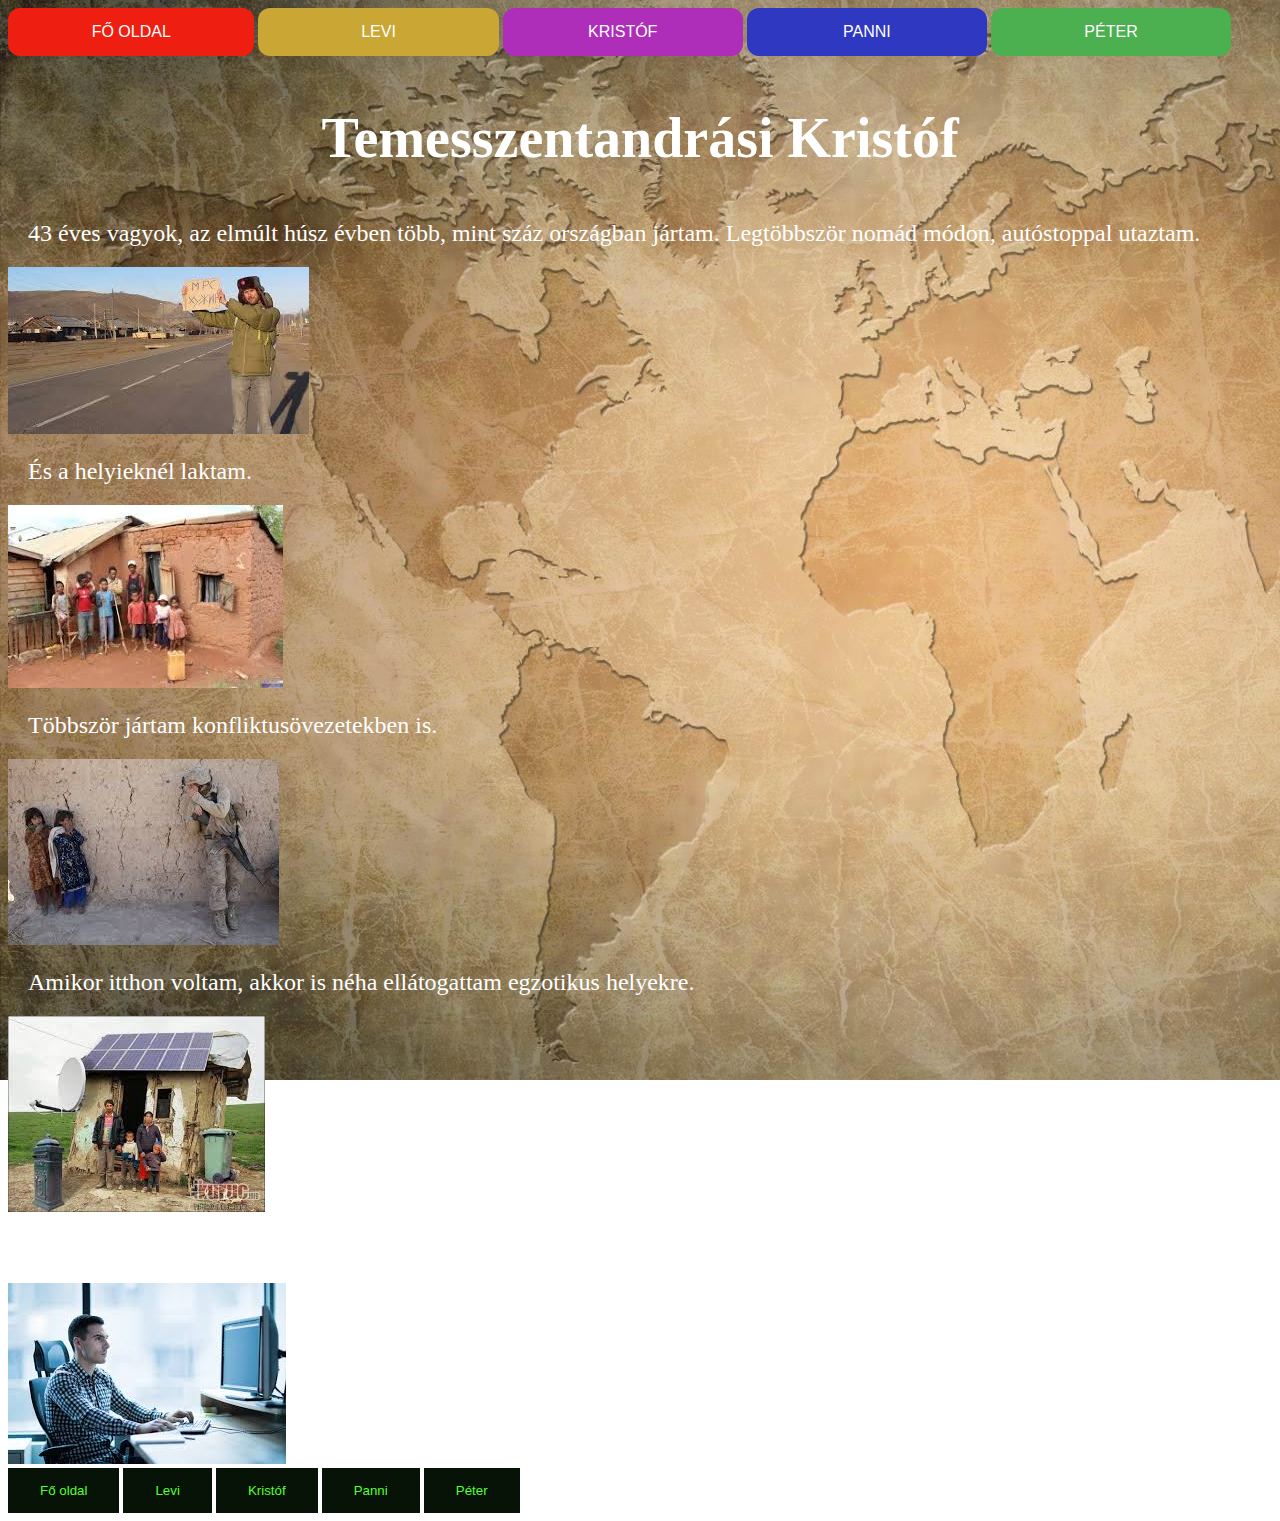
<file: kristof.html>
<!DOCTYPE html>
<html lang="en">
<head>
    <meta charset="UTF-8">
    <meta name="viewport" content="width=device-width, initial-scale=1.0">
    <meta http-equiv="X-UA-Compatible" content="ie=edge">
    <link rel="stylesheet" href="style.css">
    <title>Kristóf</title>
</head>
    <body>
        <div>
            <button onclick="window.location.href='index.html';" type="button" id="main_button">FŐ OLDAL</button>
			<button onclick="window.location.href='levi.html';" type="button" id="levi_button">LEVI</button>
			<button onclick="window.location.href='kristof.html';" type="button" id="kristof_button">KRISTÓF</button>
			<button onclick="window.location.href='panni.html';" type="button" id="panni_button">PANNI</button>
			<button onclick="window.location.href='peter.html';" type="button" id="peter_button">PÉTER</button>
        </div>
    <div class="krisike">
        <h1>Temesszentandrási Kristóf</h1>
        <p>43 éves vagyok, az elmúlt húsz évben több, mint száz országban jártam. Legtöbbször nomád módon, autóstoppal utaztam.</p>
        <img src="Kristof/autóstop.jpg">
        <p>És a helyieknél laktam.</p>
        <img src="Kristof/madagascar.jpg">
        <p>Többször jártam konfliktusövezetekben is.</p>
        <img src="Kristof/afganisztán.jpg">
        <p>Amikor itthon voltam, akkor is néha ellátogattam egzotikus helyekre.</p>
        <img src="Kristof/putri.jpg">
        <p>Most viszont egy ideig nem utazom, mert fejlesztő tanfolyamra járok.</p>
        <img src="Kristof/szoftver.jpg">
    </div>
        <footer>
            <button onclick="window.location.href='index.html';"type="button" id="main2_button">Fő oldal</button>
            <button onclick="window.location.href='levi.html';"type="button" id="levi2_button">Levi</button>
            <button onclick="window.location.href='kristof.html';"type="button" id="kristof2_button">Kristóf</button>
            <button onclick="window.location.href='panni.html';"type="button" id="panni2_button">Panni</button>
            <button onclick="window.location.href='peter.html';"type="button" id="peter2_button">Péter</button>
        </footer>      
    </body>
</html>
</file>
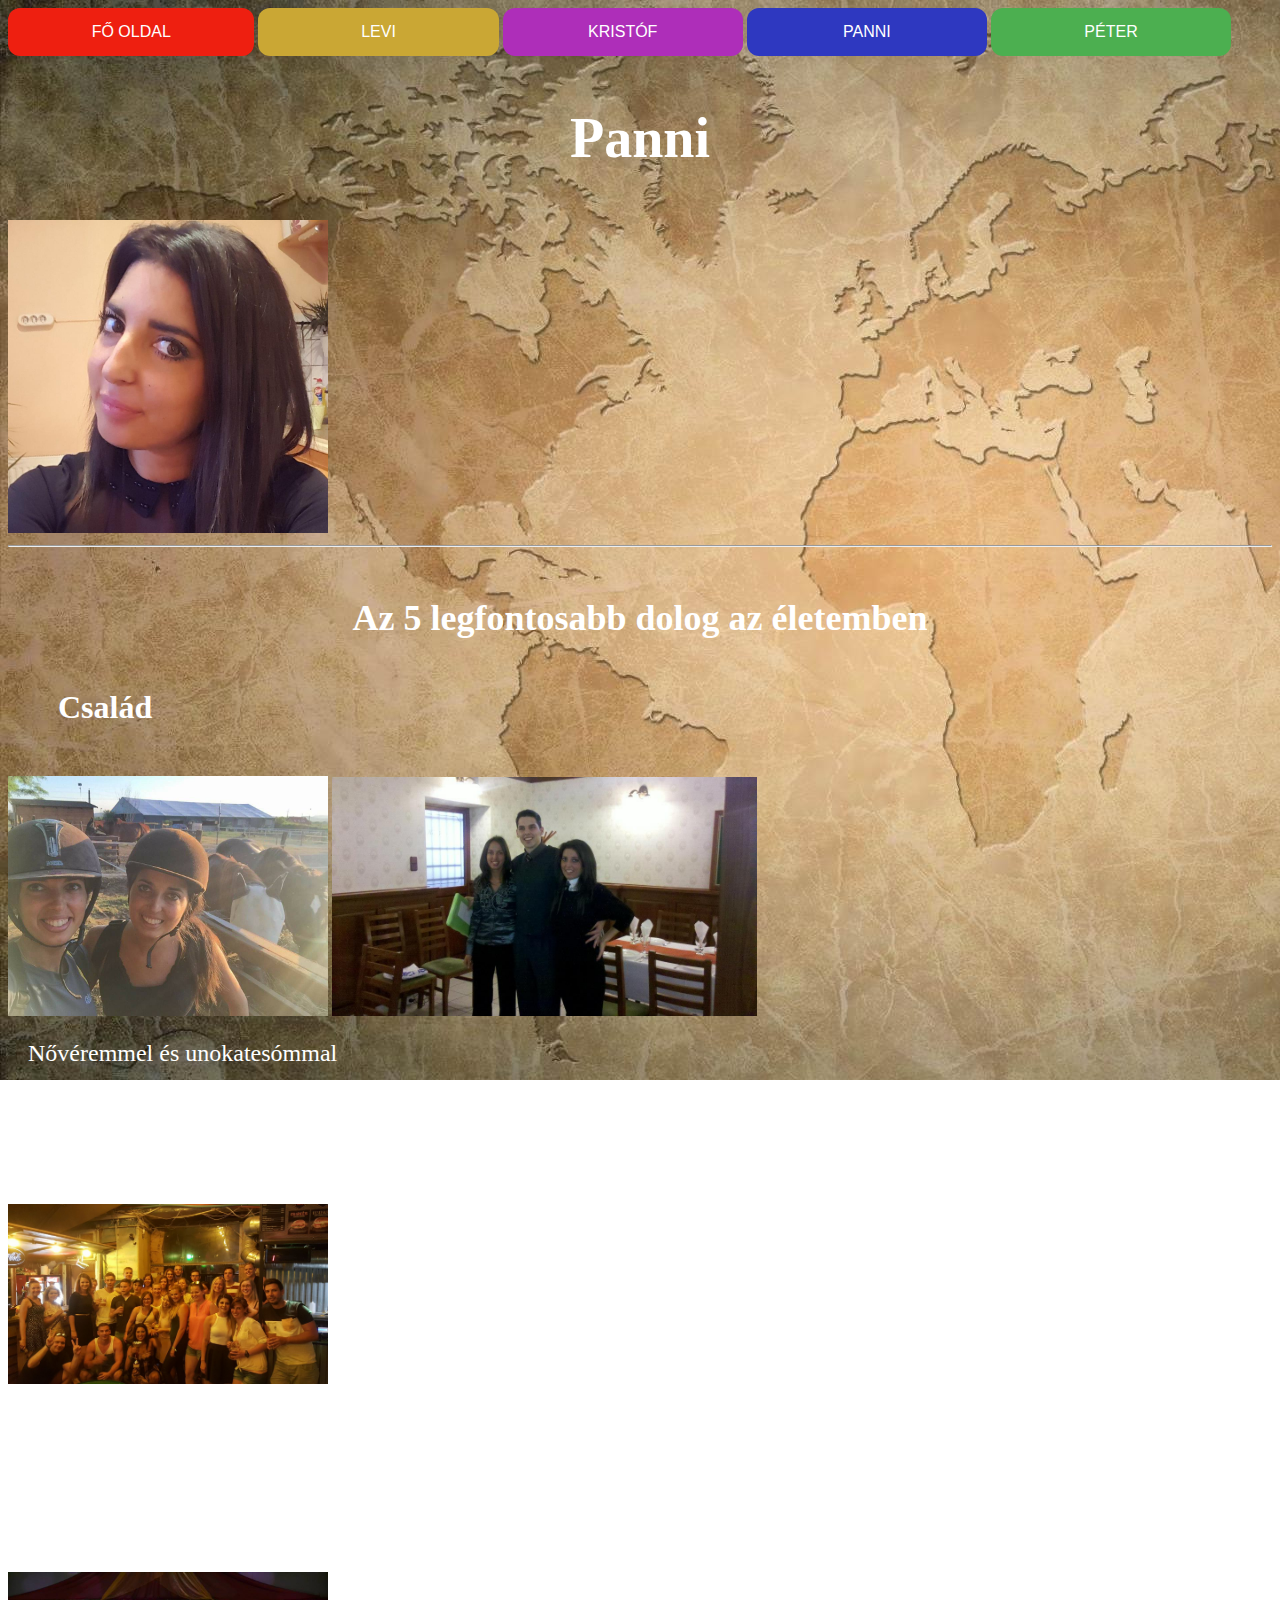
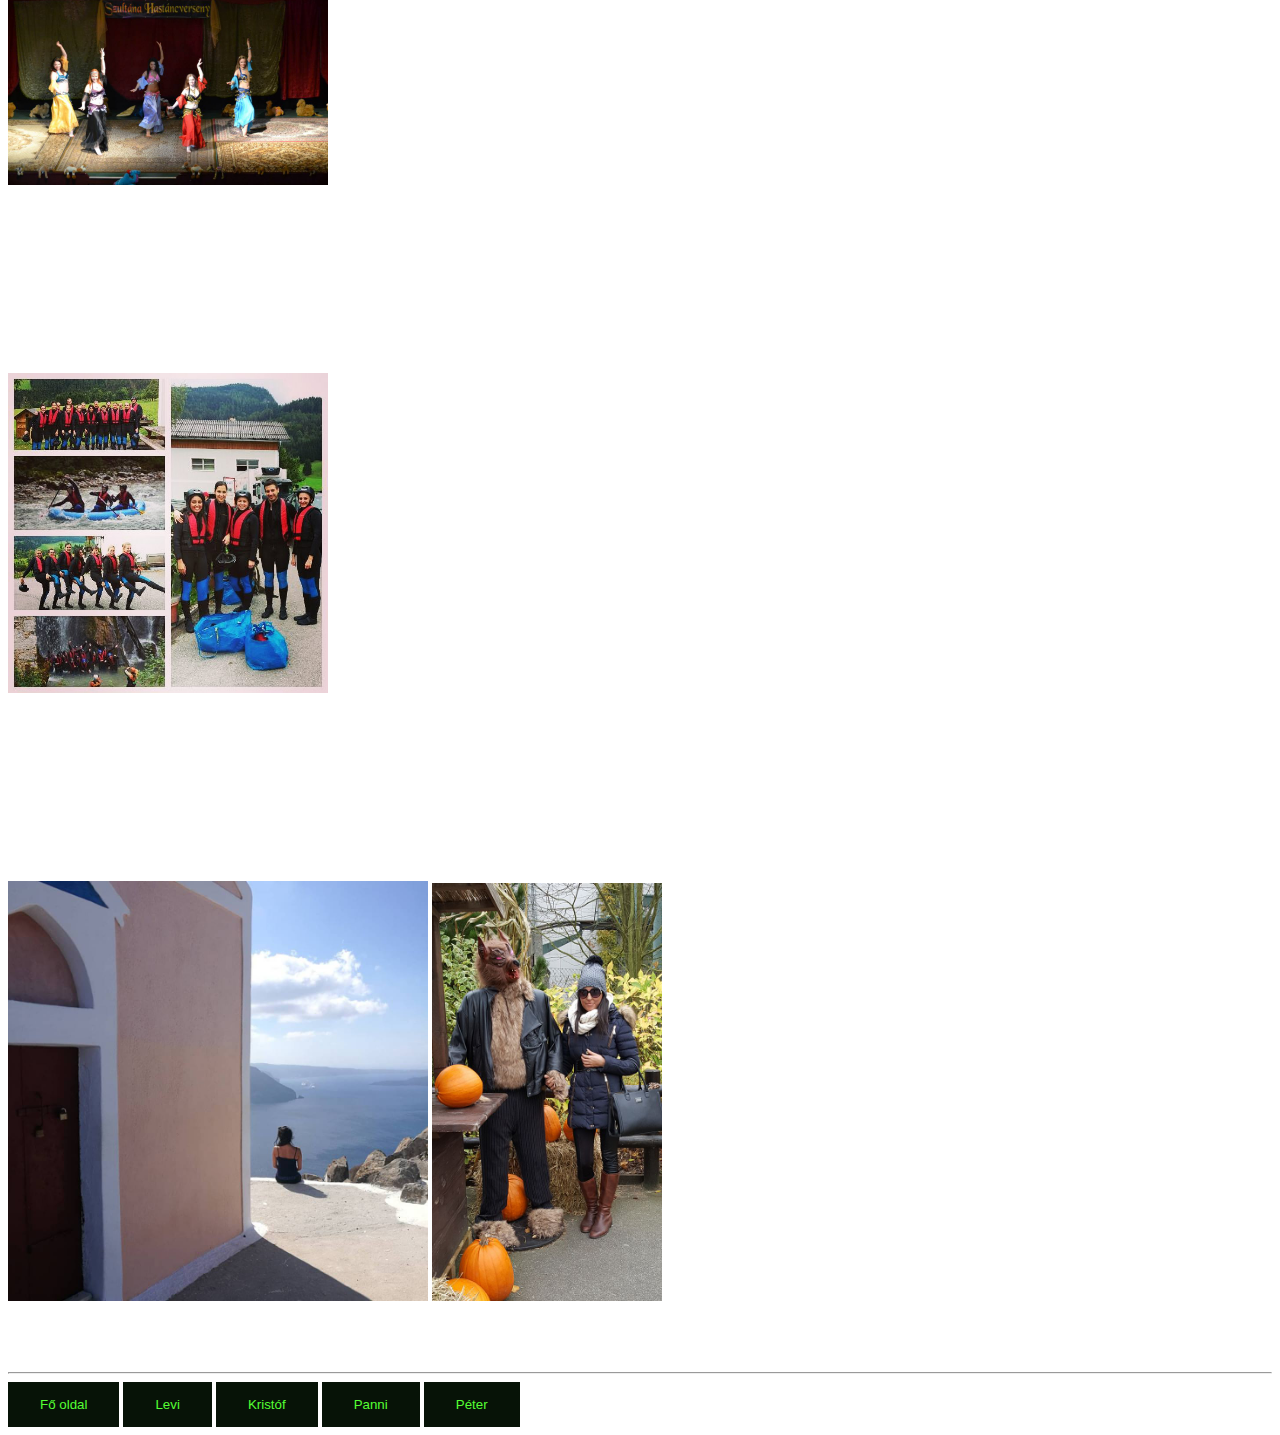
<file: panni.html>
<!DOCTYPE html>
<html lang="en">
<head>
    <meta charset="UTF-8">
    <meta name="viewport" content="width=device-width, initial-scale=1.0">
    <meta http-equiv="X-UA-Compatible" content="ie=edge">
    <link rel="stylesheet" href="style.css">
    <title>Panni</title>
</head>
    <body>
        <div>
                <button onclick="window.location.href='index.html';" type="button" id="main_button">FŐ OLDAL</button>
                <button onclick="window.location.href='levi.html';" type="button" id="levi_button">LEVI</button>
                <button onclick="window.location.href='kristof.html';" type="button" id="kristof_button">KRISTÓF</button>
                <button onclick="window.location.href='panni.html';" type="button" id="panni_button">PANNI</button>
                <button onclick="window.location.href='peter.html';" type="button" id="peter_button">PÉTER</button>
        </div>
        <h1>Panni</h1>
        <img src="Panni/me.jpg" width="320">
        <hr>
        <h2>Az 5 legfontosabb dolog az életemben</h2>
        <h3>Család</h3>
        <img src="Panni/lovaglas.jpg" width="320">
        <img src="Panni/cousins.jpg" width="425">
        <p>Nővéremmel és unokatesómmal</p>
        <h3>Barátok</h3>
        <img src="Panni/baratok.jpg" width="320">
        <p>Próbálok minél több időt tölteni velük :)</p>
        <h3>Tánc</h3>
        <img src="Panni/tanc3.jpg" width="320">
        <p>Minden, ami tánc: hastánc, salsa, karneváli szamba, kizomba, bachata, twerk...:)</p>
        <h3>Sport</h3>
        <img src="Panni/rafting.jpg" width="320">
        <p>Kedvenc sportjaim: squash, lovaglás, tánc, síelés</p>
        <h3>Utazás</h3>
        <img src="Panni/Santorini.jpg" width="420">
        <img src="Panni/Denmark.jpg" width="230">
        <p>A bal oldali kép Santorinin, a jobb oldali kép Dániában készült.</p>
        <hr>



        <footer>
            <button onclick="window.location.href='index.html';"type="button" id="main2_button">Fő oldal</button>
            <button onclick="window.location.href='levi.html';"type="button" id="levi2_button">Levi</button>
            <button onclick="window.location.href='kristof.html';"type="button" id="kristof2_button">Kristóf</button>
            <button onclick="window.location.href='panni.html';"type="button" id="panni2_button">Panni</button>
            <button onclick="window.location.href='peter.html';"type="button" id="peter2_button">Péter</button>
        </footer>
    </body>
</html>
</file>
<file: style.css>
body {
    background-image: url("map.jpg");
    background-repeat: no-repeat;
    background-attachment: fixed;
}
h1 {
    color: white;
    font-size: 350%;
    text-align:center;
    font-family: verdana;
    margin: 50px;
}
h2 {
    color: white;
    font-size: 225%;
    text-align:center;
    font-family: verdana;
    margin: 50px;
}
h3 {
    color: white;
    font-size: 200%;
    font-family: verdana;
    margin: 50px;
}
p {
    color: white;
    font-size: 150%;
    margin: 20px;
}
.levi {
    display: block;
    margin-left: auto;
    width: 30%;
}
.levi_london {
    display: block;
    margin-right: auto;
    margin-left: auto;
    width: 55%;
}
.levi_nemet {
    display: block;
    margin-right: auto;
    margin-left: auto;
    width: 55%;
}
.levi_ukrajna {
    display: block;
    margin-right: auto;
    margin-left: auto;
    width: 55%;
}
.levi_horvat {
    display: block;
    margin-right: auto;
    margin-left: auto;
    width: 55%;
}
.left {
    display: block;
    margin-right: auto;
    width: 25%;
}
.right {
    display: block;
    margin-left: auto;
    width: 30%;
}
.center {
    display: block;
    margin-left: auto;
    margin-right: auto;
    width: 50%;
}
.anubis {
    display: block;
    margin-left: auto;
    margin-right: auto;
    width: 25%;
}
#main_button {
    background-color: rgb(238, 31, 16);
    border: none;
    width: 19.5%;
    -webkit-transition-duration: 0.4s;
    transition-duration: 0.4s;
    border-radius:12px;
    color: white;
    padding: 15px 32px;
    text-align: center;
    text-decoration: none;
    display: inline-block;
    font-size: 16px;
  }
  #main_button:hover {
    background-color: rgb(0, 188, 245); /* Green */
    color: rgb(0, 0, 0);
    box-shadow: 0 12px 16px 0 rgba(0,0,0,0.24), 0 17px 50px 0 rgba(0,0,0,0.19);
  }
  #levi_button {
    background-color: rgb(202, 167, 52);
    border: none;
    width: 19%;
    -webkit-transition-duration: 0.4s;
    transition-duration: 0.4s;
    border-radius:12px;
    color: white;
    padding: 15px 32px;
    text-align: center;
    text-decoration: none;
    display: inline-block;
    font-size: 16px;
  }
  #levi_button:hover {
    background-color: rgb(0, 188, 245); /* Green */
    color: rgb(0, 0, 0);
    box-shadow: 0 12px 16px 0 rgba(0,0,0,0.24), 0 17px 50px 0 rgba(0,0,0,0.19);
  }
  #kristof_button {
    background-color: rgb(174, 46, 185);
    border: none;
    width: 19%;
    -webkit-transition-duration: 0.4s;
    transition-duration: 0.4s;
    border-radius:12px;
    color: white;
    padding: 15px 32px;
    text-align: center;
    text-decoration: none;
    display: inline-block;
    font-size: 16px;
  }
  #kristof_button:hover {
    background-color: rgb(0, 188, 245); /* Green */
    color: rgb(0, 0, 0);
    box-shadow: 0 12px 16px 0 rgba(0,0,0,0.24), 0 17px 50px 0 rgba(0,0,0,0.19);
  }
  #panni_button {
    background-color: rgb(46, 56, 192);
    border: none;
    width: 19%;
    -webkit-transition-duration: 0.4s;
    transition-duration: 0.4s;
    border-radius:12px;
    color: white;
    padding: 15px 32px;
    text-align: center;
    text-decoration: none;
    display: inline-block;
    font-size: 16px;
  }
  #panni_button:hover {
    background-color: rgb(0, 188, 245); /* Green */
    color: rgb(0, 0, 0);
    box-shadow: 0 12px 16px 0 rgba(0,0,0,0.24), 0 17px 50px 0 rgba(0,0,0,0.19);
  }
  #peter_button {
    background-color: #4CAF50;
    border: none;
    width: 19%;
    -webkit-transition-duration: 0.4s;
    transition-duration: 0.4s;
    border-radius:12px;
    color: white;
    padding: 15px 32px;
    text-align: center;
    text-decoration: none;
    display: inline-block;
    font-size: 16px;
  }
  #peter_button:hover {
    background-color: rgb(0, 188, 245); /* Green */
    color: rgb(0, 0, 0);
    box-shadow: 0 12px 16px 0 rgba(0,0,0,0.24), 0 17px 50px 0 rgba(0,0,0,0.19);
  }
  #panni2_button {
      background-color: #071307;
      color: #55ff33;
      border: none;
      text-align: center;
      padding: 15px 32px;
  }
  #peter2_button {
    background-color:#071307;
    color: #55ff33;
    border: none;
    text-align: center;
    padding: 15px 32px;
  }
  #kristof2_button {
    background-color: #071307;
    color: #55ff33;
    border: none;
    text-align: center;
    padding: 15px 32px; 
  }
  #levi2_button {
    background-color: #071307;
    color: #55ff33;
    border: none;
    text-align: center;
    padding: 15px 32px;
  }
  #main2_button {
    background-color: #071307;
    color: #55ff33;
    border: none;
    text-align: center;
    padding: 15px 32px;
  }
</file>
